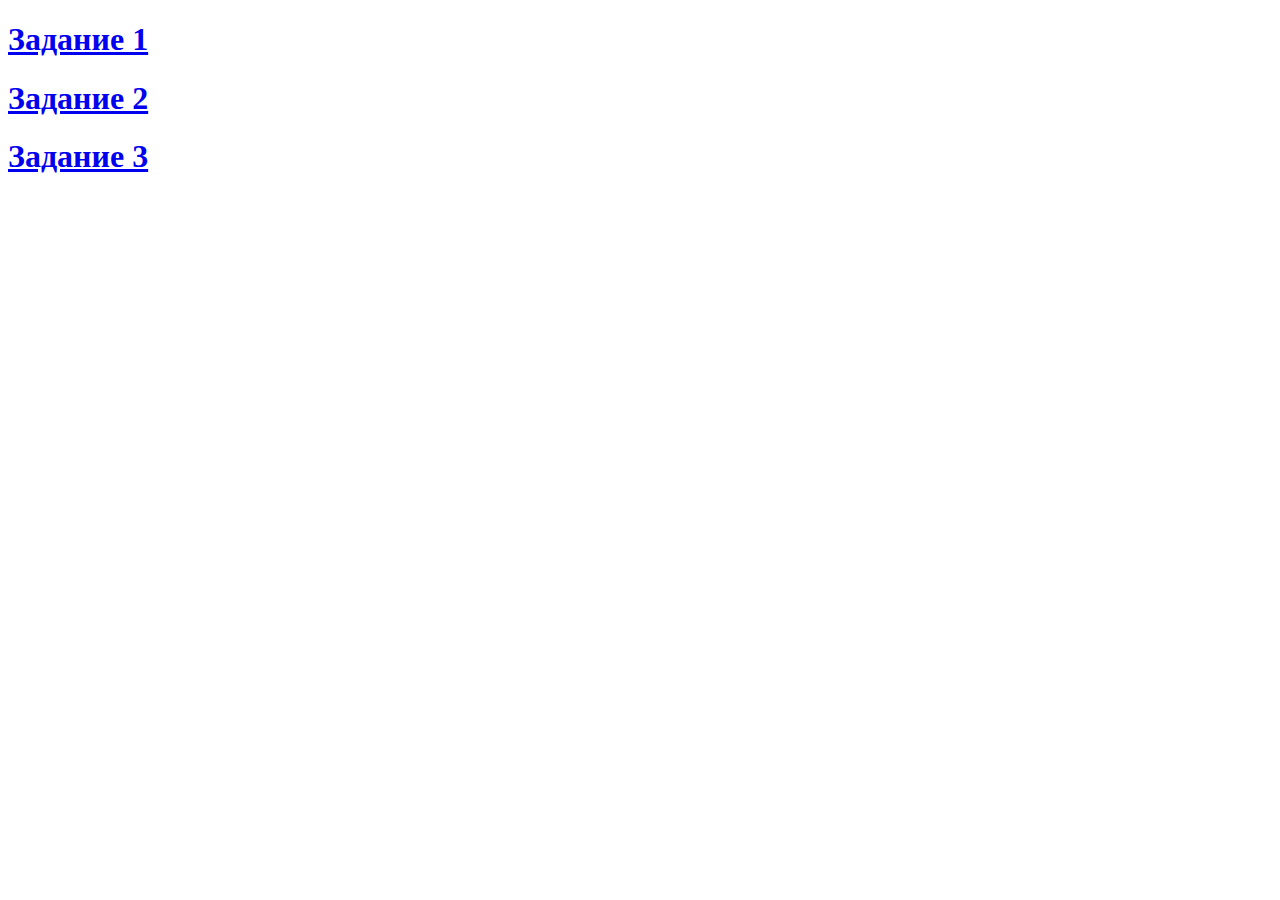
<file: index.html>
<!DOCTYPE html>
<html lang="en">
<head>
    <meta charset="UTF-8">
    <meta name="viewport" content="width=device-width, initial-scale=1.0">
    <title>Document</title>
</head>
<body>
    <h1><a href="task1/index.html">Задание 1</a></h1>
    <h1><a href="task2/index.html">Задание 2</a></h1>
    <h1><a href="task3/index.html">Задание 3</a></h1>
</body>
</html>
</file>
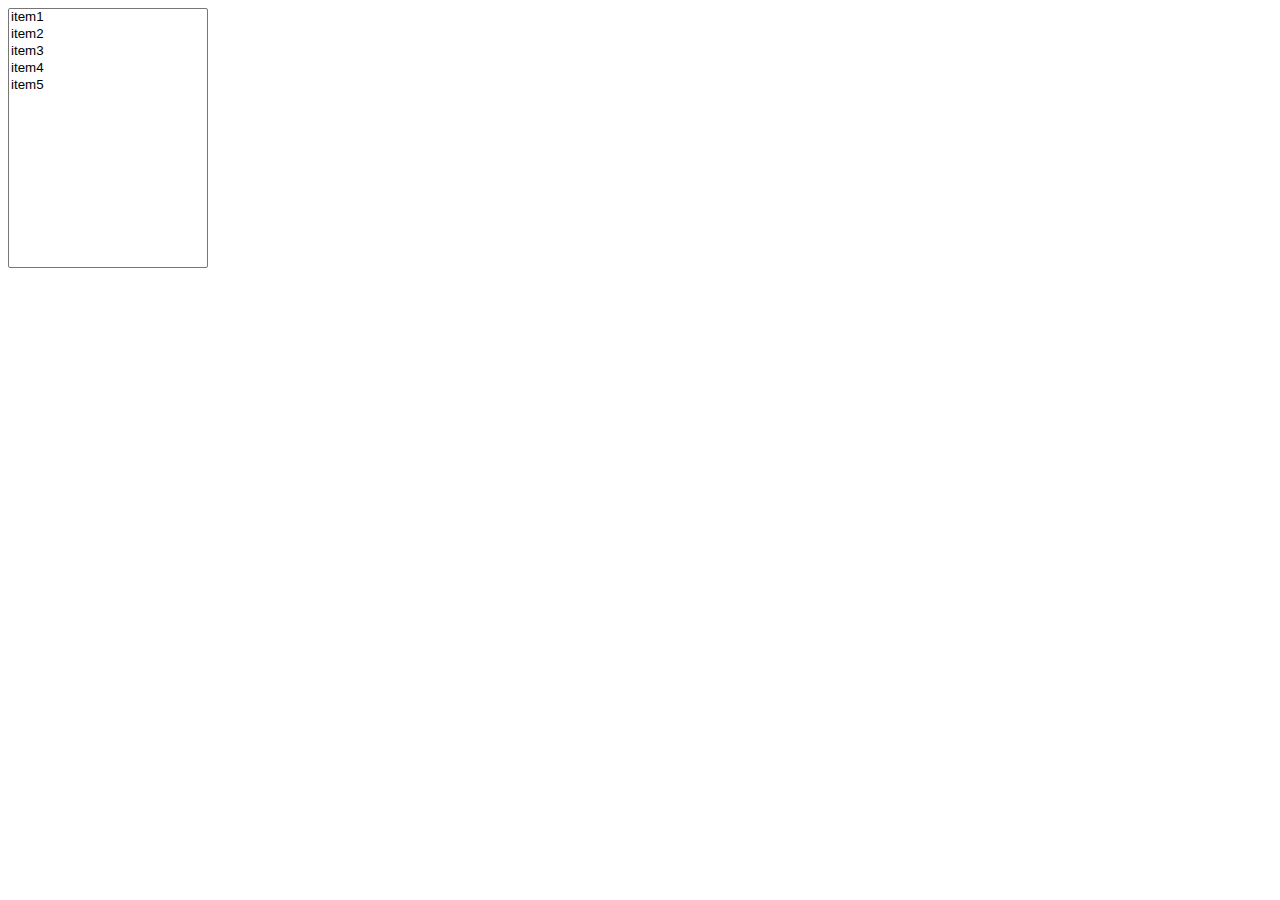
<file: task1/index.html>
<!DOCTYPE html>
<html lang="en">
<head>
    <meta charset="UTF-8">
    <meta name="viewport" content="width=device-width, initial-scale=1.0">
    <link rel="stylesheet"href="style.css">
    <script src="https://ajax.googleapis.com/ajax/libs/jquery/3.4.1/jquery.min.js"></script>
    <title>Document</title>
</head>
<body>
    <div id="app">
        <form class="content">
            <select id='leftMS' multiple>
                <option value="item1_value">item1</option>
                <option value="item2_value">item2</option>
                <option value="item3_value">item3</option>
                <option value="item4_value">item4</option>
                <option value="item5_value">item5</option>
            </select>
            <div class="control">
                <div id="toRight">&#8680;</div>
                <div id="toLeft">&#8678;</div>
                <div id="allToRight">&#8694;</div>
                <div id="allToLeft">&#11057;</div>
                <div id="sent">&#9993;</div>
            </div>
        </form>
    </div>
    <script src="script.js"></script>
</body>
</html>
</file>
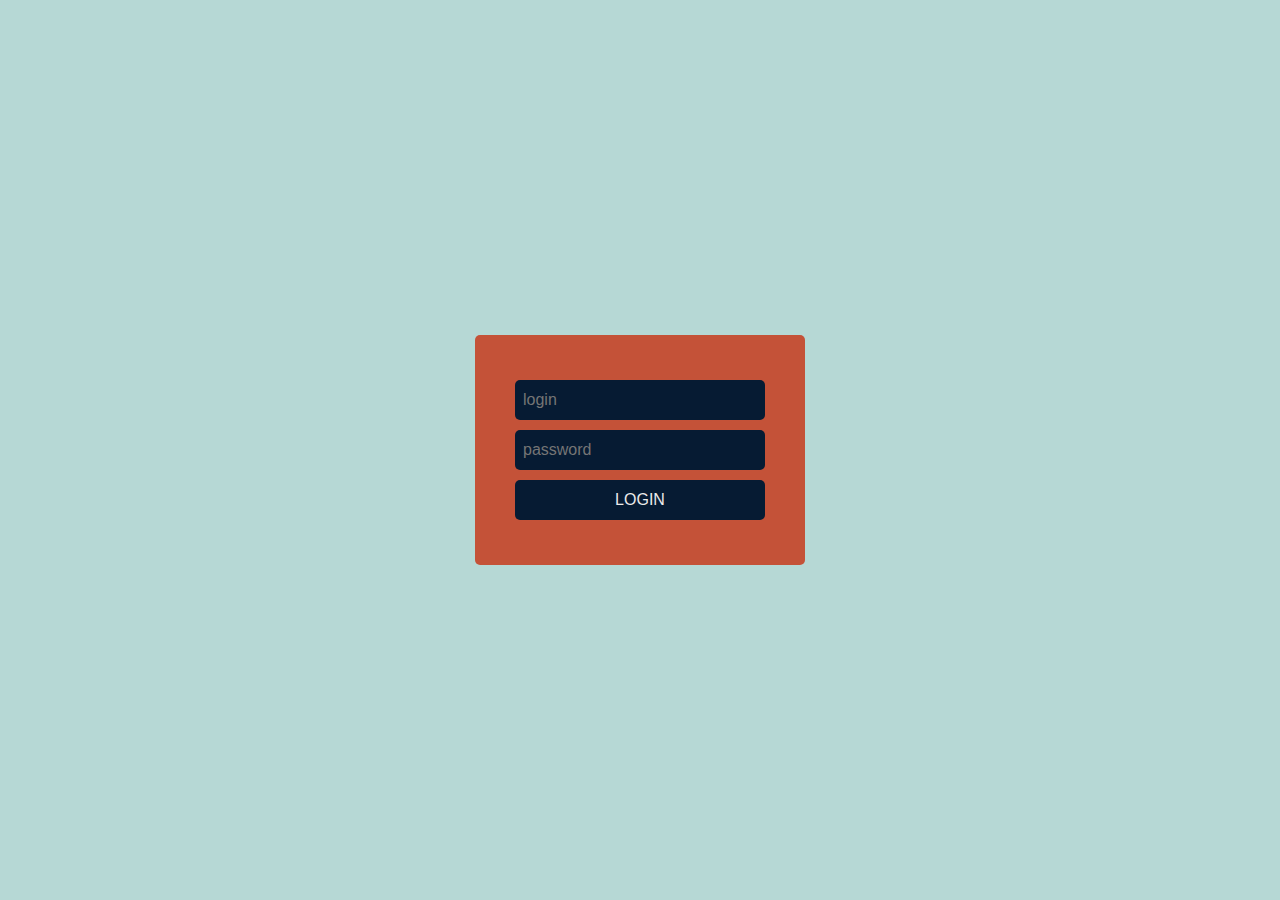
<file: task2/index.html>
<!DOCTYPE html>
<html lang="en">
<head>
    <meta charset="UTF-8">
    <meta name="viewport" content="width=device-width, initial-scale=1.0">
    <title>Task 2</title>
    <link rel="stylesheet" href="style.css">
</head>
<body>
    <div id="login-modal">
        <div class = "modal-window">
            <form action="">
                <input id='login-email' type="email" placeholder="login">
                <input id='login-password' type="password" placeholder='password'>
                <button id='login-button'>LOGIN</button>
            </form>
        </div>
    </div>
</body>
</html>
</file>
<file: task1/style.css>
.content {
    display: flex;
}

select {
    width: 200px;
    min-height: 260px;
}

.control {
    width:140px;
    display: none;
    flex-direction: column;
    justify-content: space-evenly;
    align-items: center;
}

.control > * {
    width: 50px;
    height: 30px;
    border: 1px solid black;
    margin: 10px;
    cursor: pointer;
    text-align: center;
    line-height: 30px;
    font-size: 24px;
}
</file>
<file: task2/style.css>
/********MODAL**************/

body {
    margin: 0;
}

#login-modal {
    display: flex;
    justify-content: center;
    align-items: center;
    position: fixed;
    top: 0;
    left: 0;
    right: 0;
    bottom: 0;
    background-color: #b6d8d5;
}


.modal-window {
    background-color: #c45238;
    border-radius: 5px;
    position: relative;
    padding: 40px;
    box-sizing: border-box;

}

input, button {
    width: 250px;
    height: 40px;
    font-size: 16px;
    margin: 5px auto;
    padding: 8px;
    box-sizing: border-box;
    border: none;
    border-radius: 5px;
    background-color: #061b33;
    color: #eaeaea;
}

button {
    cursor: pointer;
}

form {
    display: flex;
    justify-content: center;
    align-items: center;
    flex-flow: column;
}

@media (max-width: 425px) {
    .modal-window {
        width: 100%;
    }
    input, button {
        width: 90%;
    }
}
/******************************/
</file>
